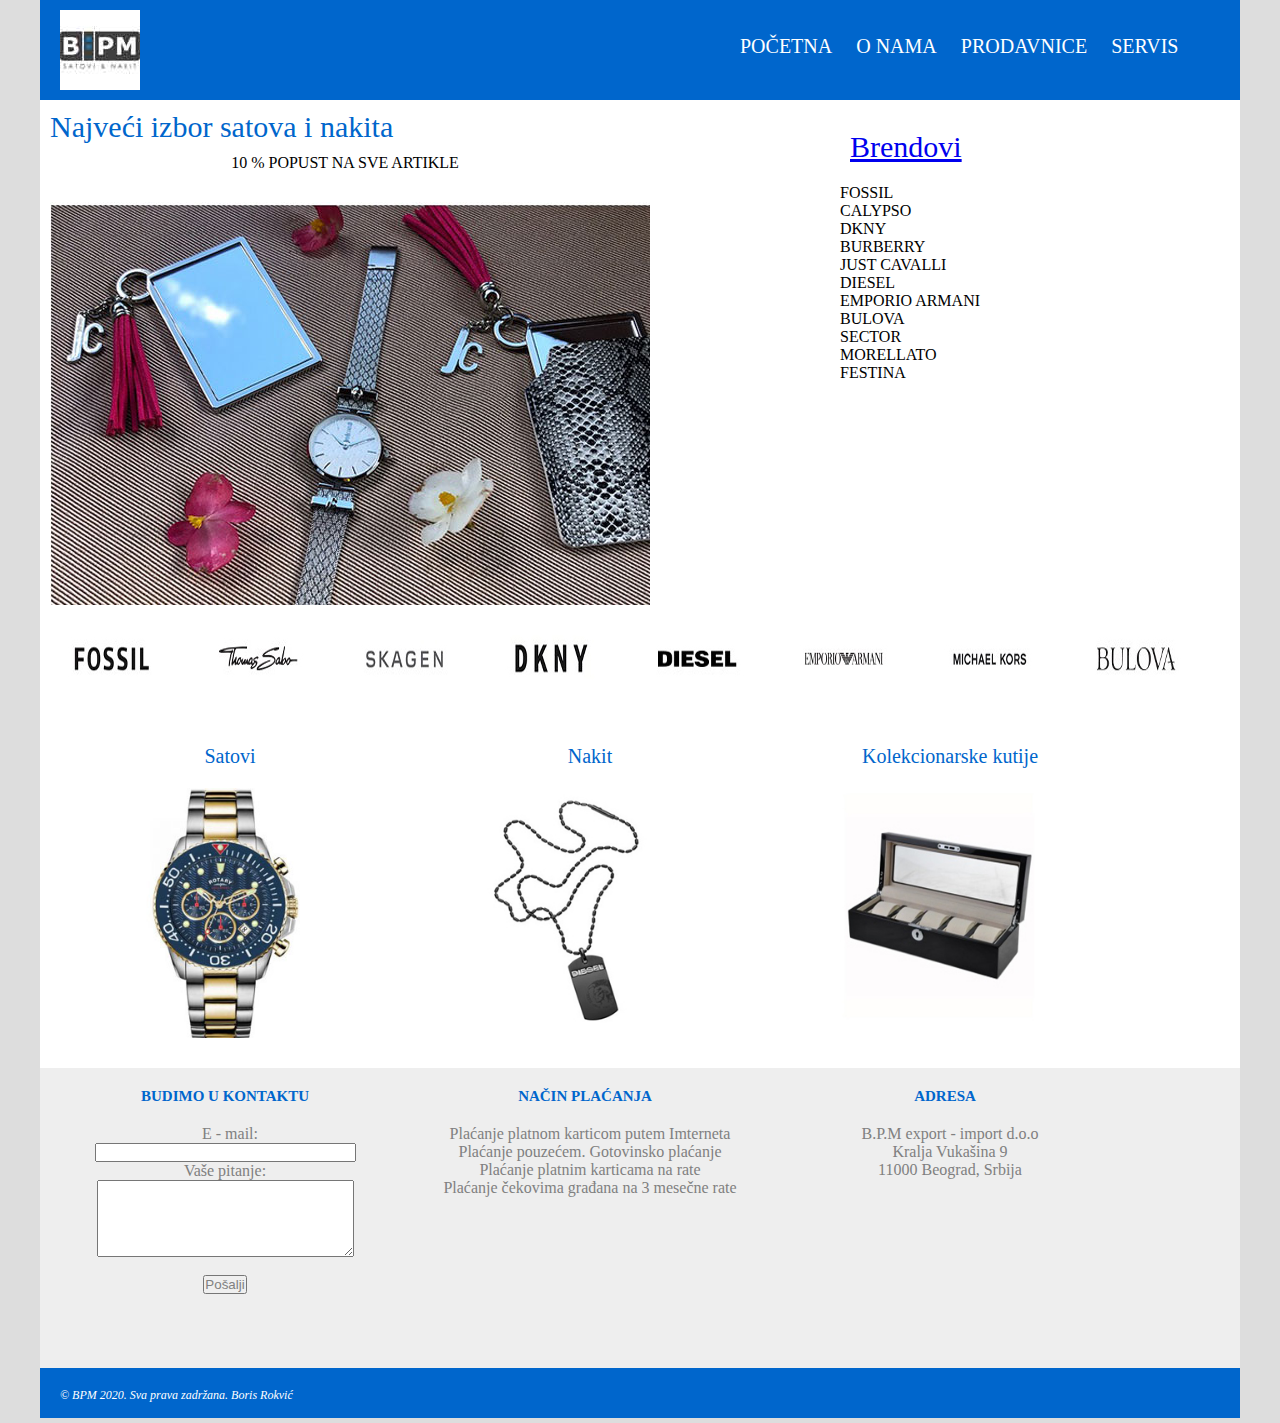
<file: index.html>
﻿<!DOCTYPE html PUBLIC "-//W3C//DTD XHTML 1.0 Transitional//EN" "http://www.w3.org/TR/xhtml1/DTD/xhtml1-transitional.dtd">
<html xmlns="http://www.w3.org/1999/xhtml">

<head>
<meta http-equiv="Content-Type" content="text/html; charset=utf-8" />
<link href="style.css" type="text/css" rel="stylesheet"/> 
<title>B:PM</title>
</head>

<body>
	<div id="wrapper">
		<div id="header">
			<div id="logo">
				<a href="index.html">
				<img alt="Logo" src="images/logo.jpg" width="80" height="80"/></a></div>
			<div id="menu">
				<ul>
					<li><a href="index.html">POČETNA</a></li>
					<li><a href="o_nama.html">O NAMA</a></li>
					<li><a href="prodavnice.html">PRODAVNICE</a></li>
					<li><a href="servis.html">SERVIS</a></li>
				</ul>
			</div>
		</div>
		
		<div id="content">
			<div id="upblock">
				<div id="leftcolumn">
					<h2>Najveći izbor satova i nakita</h2>
					<p>10 % POPUST NA SVE ARTIKLE</p>
						<img src="images/preporuka.jpg" alt="BPM satovi"/>
					
				</div>
				<div id="rightcolumn">
					<h2><a target="_blank" href="galerija.html">Brendovi</a></h2>
					<ul>
					<li>FOSSIL</li>
					<li>CALYPSO</li>
					<li>DKNY</li>
					<li>BURBERRY</li>
					<li>JUST CAVALLI</li>
					<li>DIESEL</li>
					<li>EMPORIO ARMANI</li>
					<li>BULOVA</li>
					<li>SECTOR</li>
					<li>MORELLATO</li>
					<li>FESTINA</li>
					
					</ul>
				</div>
			</div>
			
			<div id="brand">
				<img src="images/brand.jpg" alt="BPM satovi"/>
			</div>
			<div id="downblock">
				<div class="block">
					<h3>Satovi</h3>
					<img src="images/watch.jpg" alt="Satovi"/>
				</div>
				<div class="block">
					<h3>Nakit</h3>
					<img src="images/nakit.jpg" alt="Nakit"/>
				</div>
				<div class="block">
					<h3>Kolekcionarske kutije</h3>
					<img src="images/kolekcionarske_kutije.jpg" alt="Kolekcionarske kutije"/>
				</div>
		</div>
		<div class="clear"></div>
		<div id="footer1">
			<div class="block">
				<h4>BUDIMO U KONTAKTU</h4>
					<form action="mailto:boris.rokvic@vsar.edu.rs" method="post" enctype="text/plain">
					<p>E - mail:</p>
					<input type="text" name="email" size="30"/><br/>
					Vaše pitanje:<br/>
					<textarea name="poruka" cols="30" rows="5"></textarea><br/><br/>
					<input type="submit" value="Pošalji"/>
					</form>
					</div>
					<div class="block">
						<h4>NAČIN PLAĆANJA</h4>
						<p>Plaćanje platnom karticom putem Imterneta<br/>
						Plaćanje pouzećem. Gotovinsko plaćanje<br/>
						Plaćanje platnim karticama na rate<br/>
						Plaćanje čekovima građana na 3 mesečne rate
						</p>
					</div>
					<div class="block">
						<h4>ADRESA</h4>
						<p>B.P.M export - import d.o.o<br />
							Kralja Vukašina 9<br />
							11000 Beograd, Srbija
						</p>
					</div>			
		</div>
		</div>
		
		<div id="footer">
			<p>&copy; BPM 2020. Sva prava zadržana. Boris Rokvić</p>
		</div>
	</div>

</body>

</html>
</file>
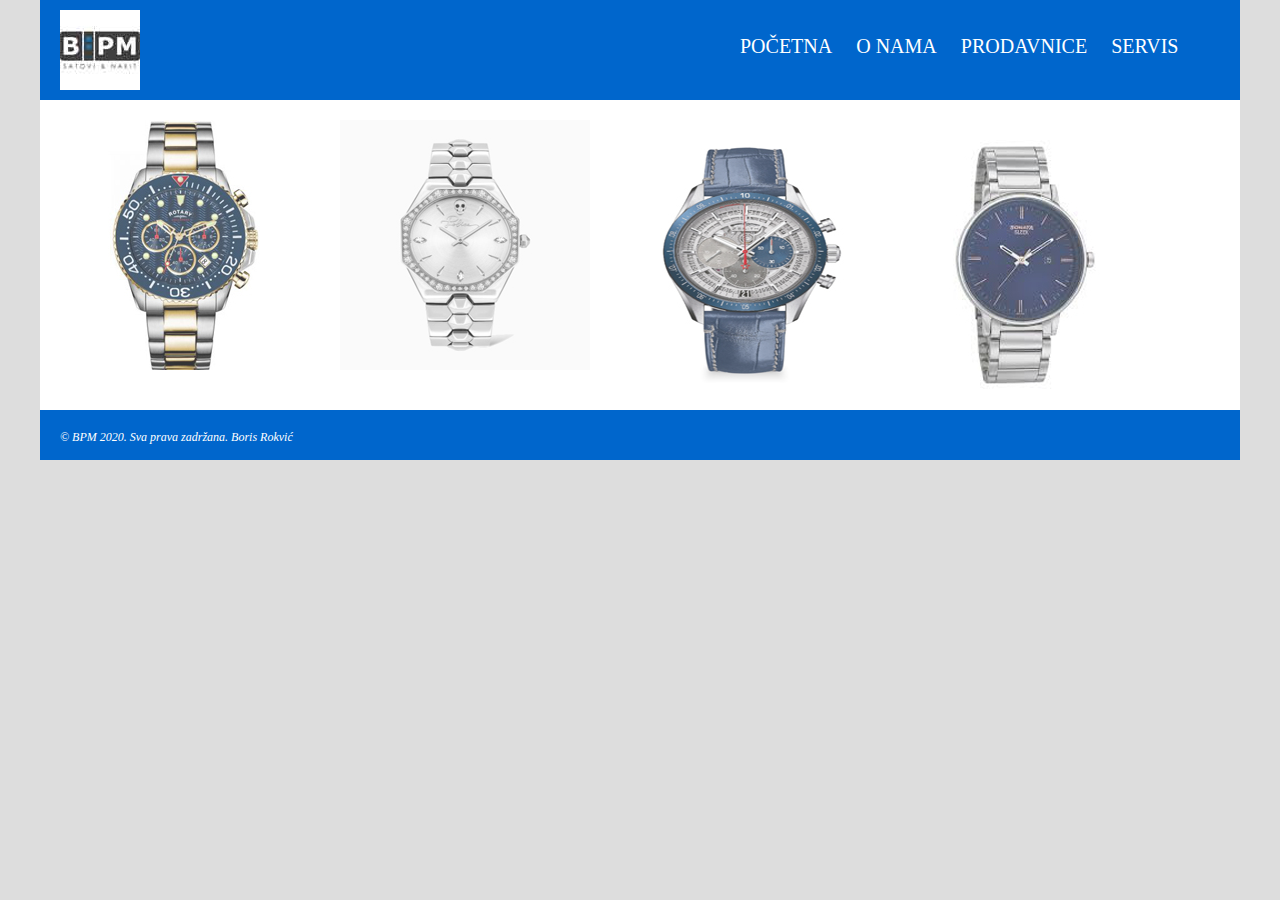
<file: galerija.html>
﻿<!DOCTYPE html PUBLIC "-//W3C//DTD XHTML 1.0 Transitional//EN" "http://www.w3.org/TR/xhtml1/DTD/xhtml1-transitional.dtd">
<html xmlns="http://www.w3.org/1999/xhtml">

<head>
<meta http-equiv="Content-Type" content="text/html; charset=utf-8" />
<title>Galerija</title>
<link href="style.css" type="text/css" rel="stylesheet"/>
<script src="jscript.js"></script> 
</head>

<body>
	<div id="wrapper">
		<div id="header">
			<div id="logo">
				<a href="index.html"><img alt="Logo" src="images/logo.jpg" width="80" height="80"/></a>
			</div>
			<div id="menu">
				<ul>
					<li><a href="index.html">POČETNA</a></li>
					<li><a href="o_nama.html">O NAMA</a></li>
					<li><a href="prodavnice">PRODAVNICE</a></li>
					<li><a href="servis.html">SERVIS</a></li>
				</ul>
			</div>
		</div>
		
		<div id="content">	
		
  			<div class="column">
    			<img src="images/watch3.jpg" alt="Fossill" onclick="myFunction(this);" />
  			</div>
  			<div class="column">
    			<img src="images/watch1.jpg" alt="Calypso" onclick="myFunction(this);">
  			</div>
  			<div class="column">
    			<img src="images/watch2.jpg" alt="Bulova" onclick="myFunction(this);" />
 		 	</div>
  			<div class="column">
    			<img src="images/watch4.jpg" alt="Festina" onclick="myFunction(this);" />
  			</div>
  			<div class="clear">
		

			<!-- The expanding image container -->
			<div class="container">
  				<!-- Close the image -->
  				<span onclick="this.parentElement.style.display='none'" class="closebtn">&times;</span>

  				<!-- Expanded image -->
  				<img id="expandedImg" width="75%" />

  				<!-- Image text -->
  				<div id="imgtext"></div>
			</div>
			
		</div>
		<div id="footer">
			<p>&copy; BPM 2020. Sva prava zadržana. Boris Rokvić</p>
		</div>
	</div>
	</div>


</body>

</html>
</file>
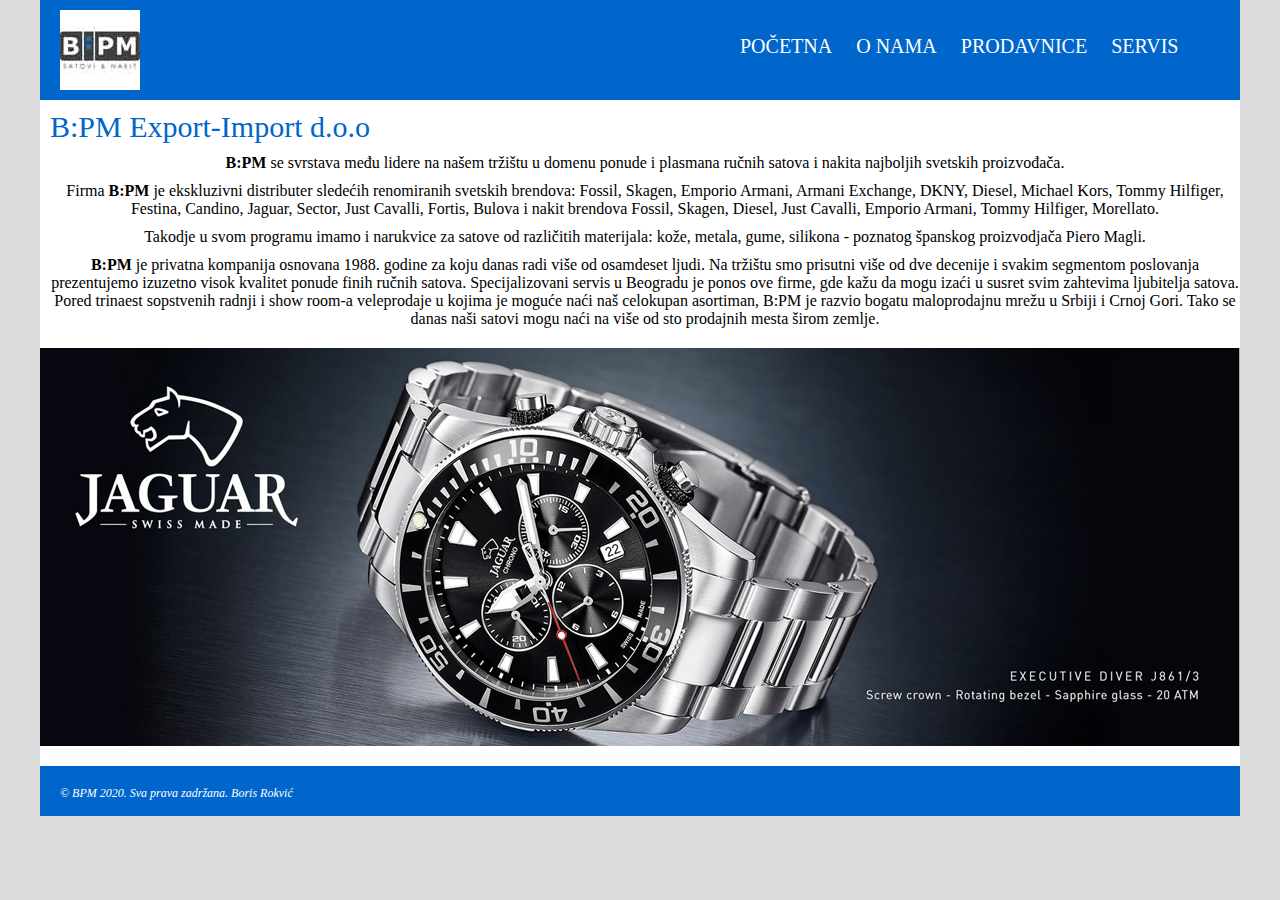
<file: o_nama.html>
﻿<!DOCTYPE html PUBLIC "-//W3C//DTD XHTML 1.0 Transitional//EN" "http://www.w3.org/TR/xhtml1/DTD/xhtml1-transitional.dtd">
<html xmlns="http://www.w3.org/1999/xhtml">

<head>
<meta http-equiv="Content-Type" content="text/html; charset=utf-8" />
<title>O nama</title>
<link href="style.css" type="text/css" rel="stylesheet"/> 
</head>

<body>
<div id="wrapper">
		<div id="header">
			<div id="logo">
				<a href="index.html"><img alt="Logo" src="images/logo.jpg" width="80" height="80"/></a>
			</div>
			<div id="menu">
				<ul>
					<li><a href="index.html">POČETNA</a></li>
					<li><a href="o_nama.html">O NAMA</a></li>
					<li><a href="prodavnice.html">PRODAVNICE</a></li>
					<li><a href="servis.html">SERVIS</a></li>
				</ul>
			</div>
		</div>
		
		<div id="content">	
			<div class="about">
			<h2>B:PM Export-Import d.o.o</h2>
			<p><strong>B:PM</strong> se svrstava među lidere na našem tržištu u domenu ponude i plasmana ručnih satova i nakita najboljih svetskih proizvođača.</p>
			<p>Firma <strong>B:PM</strong> je ekskluzivni distributer sledećih renomiranih svetskih brendova: Fossil, Skagen, Emporio Armani, Armani Exchange, DKNY, Diesel, Michael Kors, Tommy Hilfiger, Festina, Candino, 
			Jaguar, Sector, Just Cavalli, Fortis, Bulova i nakit brendova Fossil, Skagen, Diesel, Just Cavalli, Emporio Armani, Tommy Hilfiger, Morellato.</p>
			<p>Takodje u svom programu imamo i narukvice za satove od različitih materijala: kože, metala, gume, silikona - poznatog španskog proizvodjača Piero Magli.</p>
			<p><strong>B:PM</strong> je privatna kompanija osnovana 1988. godine za koju danas radi više od osamdeset ljudi. Na tržištu smo prisutni više od dve decenije i svakim segmentom poslovanja prezentujemo 
			izuzetno visok kvalitet ponude finih ručnih satova. Specijalizovani servis u Beogradu je ponos ove firme, gde kažu da mogu izaći u susret svim zahtevima ljubitelja satova. 
			Pored trinaest sopstvenih radnji i show room-a veleprodaje u kojima je moguće naći naš celokupan asortiman, B:PM je razvio bogatu maloprodajnu mrežu u Srbiji i Crnoj Gori. 
			Tako se danas naši satovi mogu naći na više od sto prodajnih mesta širom zemlje.</p>
			<img src="images/onama.jpg" />
			</div>
		</div>
		<div id="footer">
			<p>&copy; BPM 2020. Sva prava zadržana. Boris Rokvić</p>
		</div>
	
	</div>

</body>

</html>
</file>
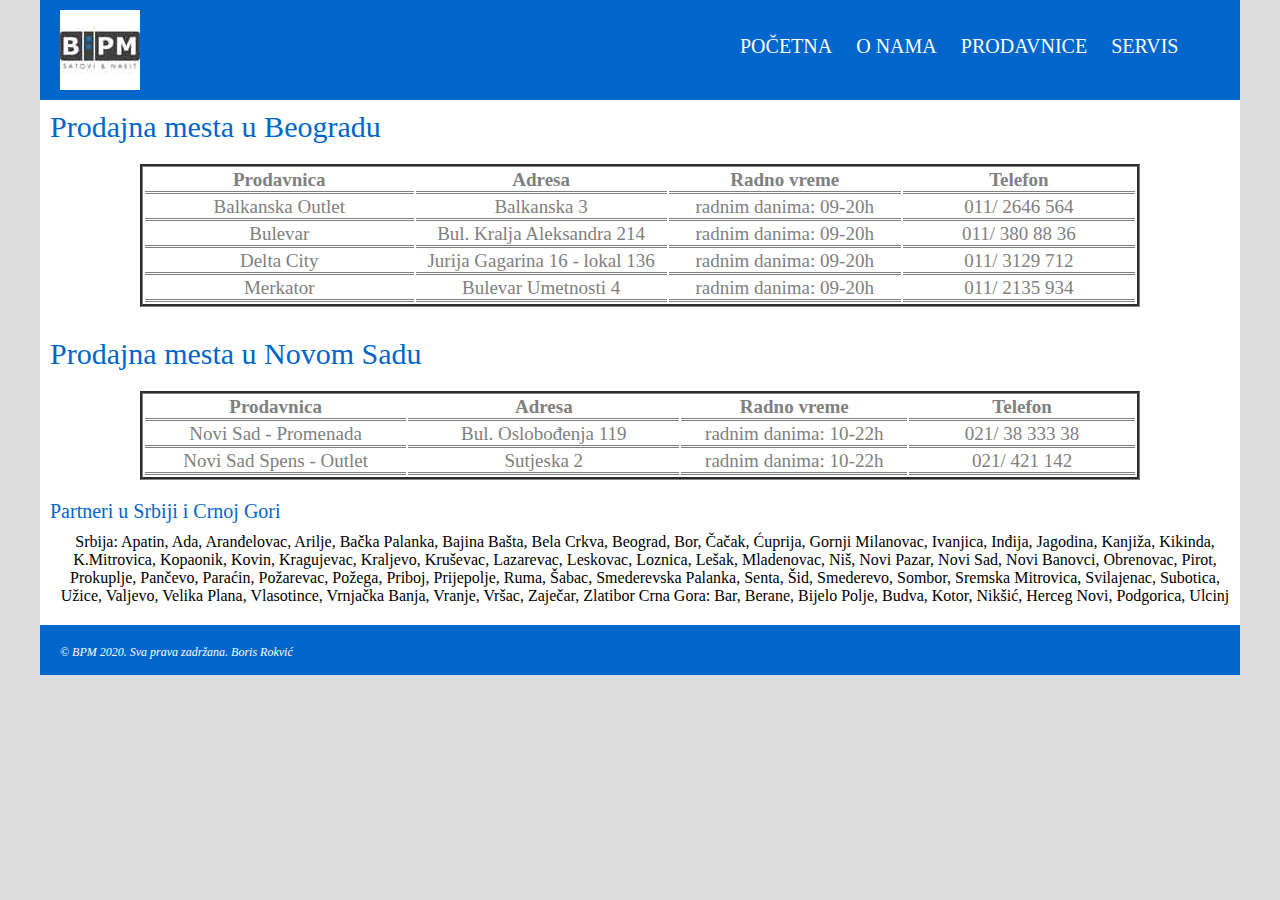
<file: prodavnice.html>
﻿<!DOCTYPE html PUBLIC "-//W3C//DTD XHTML 1.0 Transitional//EN" "http://www.w3.org/TR/xhtml1/DTD/xhtml1-transitional.dtd">
<html xmlns="http://www.w3.org/1999/xhtml">

<head>
<meta http-equiv="Content-Type" content="text/html; charset=utf-8" />
<title>Prodavnice</title>
<link href="style.css" type="text/css" rel="stylesheet"/> 
</head>

<body>
	<div id="wrapper">
		<div id="header">
			<div id="logo">
				<a href="index.html"><img alt="Logo" src="images/logo.jpg" width="80" height="80"/></a>
			</div>
			<div id="menu">
				<ul>
					<li><a href="index.html">POČETNA</a></li>
					<li><a href="o_nama.html">O NAMA</a></li>
					<li><a href="prodavnice.html">PRODAVNICE</a></li>
					<li><a href="servis.html">SERVIS</a></li>
				</ul>
			</div>
		</div>
		
		<div id="content">
			<h2>Prodajna mesta u Beogradu</h2>	
			<div class="shop">
			
			<table>
				<tr>
					<th>Prodavnica</th>
					<th>Adresa</th>
					<th>Radno vreme</th>
					<th>Telefon</th>
				</tr>
				<tr>
					<td>Balkanska Outlet</td>
					<td>Balkanska 3</td>
					<td>radnim danima: 09-20h</td>
					<td>011/ 2646 564</td>
				</tr>
				<tr>
					<td>Bulevar</td>
					<td>Bul. Kralja Aleksandra 214</td>
					<td>radnim danima: 09-20h</td>
					<td>011/ 380 88 36</td>
				</tr>
				<tr>
					<td>Delta City</td>
					<td>Jurija Gagarina 16 - lokal 136</td>
					<td>radnim danima: 09-20h</td>
					<td>011/ 3129 712</td>
				</tr>
				<tr>
					<td>Merkator</td>
					<td>Bulevar Umetnosti 4</td>
					<td>radnim danima: 09-20h</td>
					<td>011/ 2135 934</td>
				</tr>

			</table>
			</div>
			<h2>Prodajna mesta u Novom Sadu</h2>
				<div class="shop">
					<table>
						<tr>
							<th>Prodavnica</th>
							<th>Adresa</th>
							<th>Radno vreme</th>
							<th>Telefon</th>
						</tr>
						<tr>
							<td>Novi Sad - Promenada</td>
							<td>Bul. Oslobođenja 119</td>
							<td>radnim danima: 10-22h</td>
							<td>021/ 38 333 38</td>
						</tr>
						<tr>
							<td>Novi Sad Spens - Outlet </td>
							<td>Sutjeska 2</td>
							<td>radnim danima: 10-22h</td>
							<td>021/ 421 142</td>
						</tr>
					</table>
					<h3>Partneri u Srbiji i Crnoj Gori</h3>
					<p>Srbija: Apatin, Ada, Aranđelovac, Arilje, Bačka Palanka, Bajina Bašta, Bela Crkva, Beograd, Bor, Čačak, Ćuprija, Gornji Milanovac, Ivanjica, Inđija, Jagodina, 
					Kanjiža, Kikinda, K.Mitrovica, Kopaonik, Kovin, Kragujevac, Kraljevo, Kruševac, Lazarevac, Leskovac, Loznica, Lešak, Mladenovac, Niš, Novi Pazar, Novi Sad, 
					Novi Banovci, Obrenovac, Pirot, Prokuplje, Pančevo, Paraćin, Požarevac, Požega, Priboj, Prijepolje, Ruma, Šabac, Smederevska Palanka, Senta, Šid, Smederevo, Sombor, 
					Sremska Mitrovica, Svilajenac, Subotica, Užice, Valjevo, Velika Plana, Vlasotince, Vrnjačka Banja, Vranje, Vršac, Zaječar, Zlatibor Crna Gora: Bar, Berane, Bijelo Polje, 
					Budva, Kotor, Nikšić, Herceg Novi, Podgorica, Ulcinj</p>
				</div>
		</div>
		<div id="footer">
			<p>&copy; BPM 2020. Sva prava zadržana. Boris Rokvić</p>
		</div>
	
	</div>

</body>

</html>
</file>
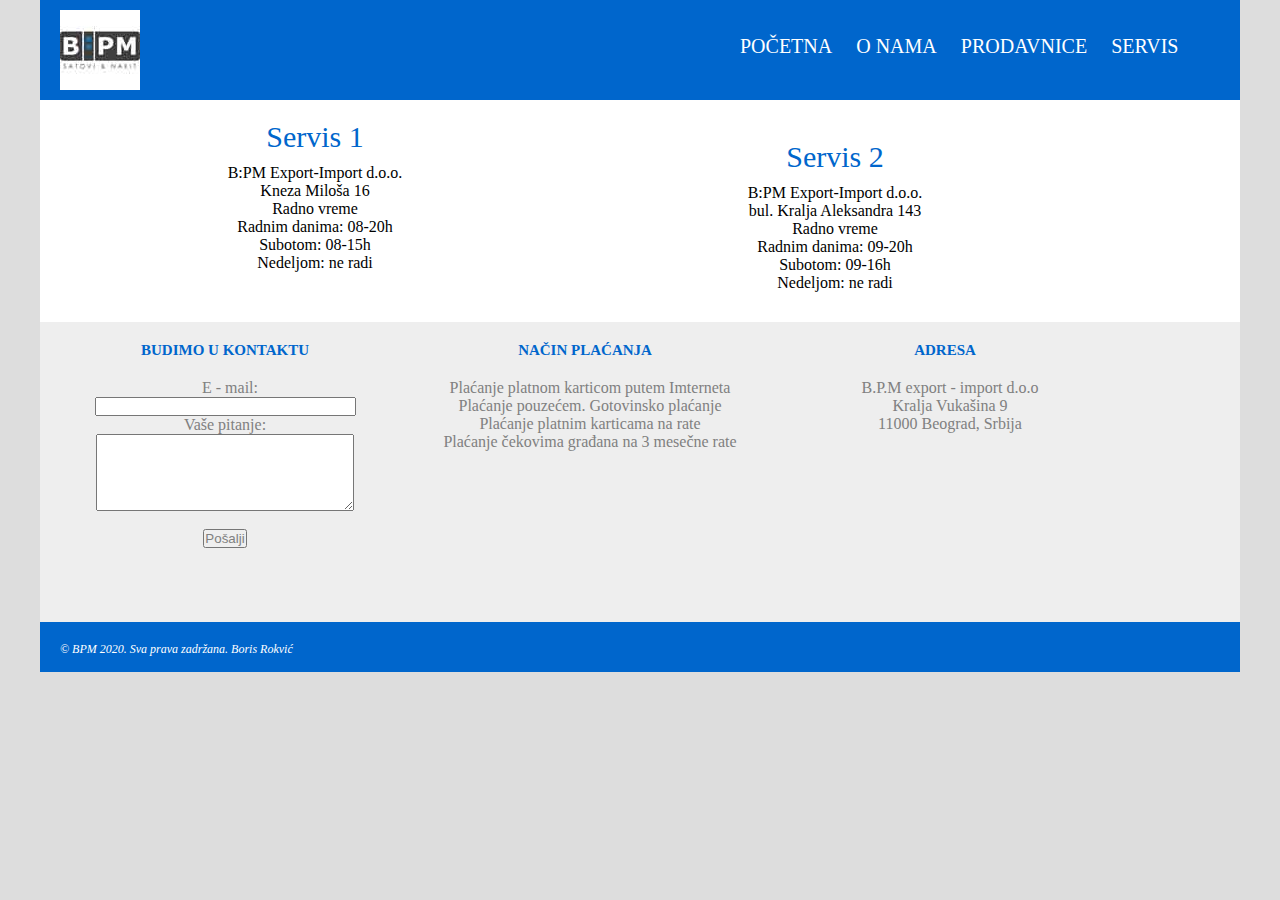
<file: servis.html>
﻿<!DOCTYPE html PUBLIC "-//W3C//DTD XHTML 1.0 Transitional//EN" "http://www.w3.org/TR/xhtml1/DTD/xhtml1-transitional.dtd">
<html xmlns="http://www.w3.org/1999/xhtml">

<head>
<meta http-equiv="Content-Type" content="text/html; charset=utf-8" />
<link href="style.css" type="text/css" rel="stylesheet"/> 
<title>Servis</title>
</head>

<body>
	<div id="wrapper">
		<div id="header">
			<div id="logo">
				<a href="index.html">
				<img alt="Logo" src="images/logo.jpg" width="80" height="80"/></a></div>
			<div id="menu">
				<ul>
					<li><a href="index.html">POČETNA</a></li>
					<li><a href="o_nama.html">O NAMA</a></li>
					<li><a href="prodavnice.html">PRODAVNICE</a></li>
					<li><a href="servis.html">SERVIS</a></li>
				</ul>
			</div>
		</div>
		
		<div id="content">
			<div id="upblock">
				<div class="service">
					<h2>Servis 1</h2>
					<p>B:PM Export-Import d.o.o.<br />
					Kneza Miloša 16<br />
					Radno vreme<br />
					Radnim danima: 08-20h<br />
					Subotom: 08-15h<br />
					Nedeljom: ne radi
					</p>
				</div>
				<div class="service">
					<h2>Servis 2</h2>
					<p>B:PM Export-Import d.o.o.<br />
					bul. Kralja Aleksandra 143<br />
					Radno vreme<br />
					Radnim danima: 09-20h<br />
					Subotom: 09-16h<br />
					Nedeljom: ne radi
					</p>
				</div>
			</div>	
		
		<div class="clear"></div>
		<div id="footer1">
					<div class="block">
						<h4>BUDIMO U KONTAKTU</h4>
						<form action="mailto:boris.rokvic@vsar.edu.rs" method="post" enctype="text/plain">
						<p>E - mail:</p>
						<input type="text" name="email" size="30"/><br/>
						Vaše pitanje:<br/>
						<textarea name="poruka" cols="30" rows="5"></textarea><br/><br/>
						<input type="submit" value="Pošalji"/>
						</form>
					</div>
					<div class="block">
						<h4>NAČIN PLAĆANJA</h4>
						<p>Plaćanje platnom karticom putem Imterneta<br/>
						Plaćanje pouzećem. Gotovinsko plaćanje<br/>
						Plaćanje platnim karticama na rate<br/>
						Plaćanje čekovima građana na 3 mesečne rate
						</p>
					</div>
					<div class="block">
						<h4>ADRESA</h4>
						<p>B.P.M export - import d.o.o<br />
							Kralja Vukašina 9<br />
							11000 Beograd, Srbija
						</p>
					</div>			
		</div>
		</div>
		<div id="footer">
			<p>&copy; BPM 2020. Sva prava zadržana. Boris Rokvić</p>
		</div>
	
	</div>
</body>

</html>
</file>
<file: style.css>
﻿*
{
	margin: 0px;
	padding: 0px;
}
body
{
	font-family:Calibri;
	background-color:#DDDDDD;
}
h2
{
	font-size:30px;
	color:#0066CC;
	font-weight:normal;
	padding-left:10px;
	padding-top:10px
}
h3
{
	font-size:20px;
	color:#0066CC;
	font-weight:normal;
	padding-top:20px;
	padding-left:10px;
}
h4
{
	font-size:15px;
	color:#0066CC;	
}
p
{
	padding-left:10px;
	padding-top:10px;
	text-align:center;
}
#wrapper
{
	width:1200px;
	margin:0 auto;
}
#header
{
	width:1200px;
	height:100px;
	background:#0066CC;	
}
#logo
{
	width:200px;
	float:left;
	margin-left:20px;
	margin-top:10px;	
}
#menu
{
	width:500px;
	height:100px;
	float:right;
	margin-right:20px;
	margin-top:10px;
	margin-bottom:10px
	
}
#menu ul
{
	list-style:none;
	margin-top:25px;
}
#menu ul li
{
	display:inline;
}
#menu ul li a
{
	color:#FFF;
	font-size:20px;
	margin-left:20px;
	text-decoration:none;	
}
#menu ul li a:hover
{
	background:#003399;

}
#content
{
	width:1200px;
	margin:0 auto;
	background-color:#FFFFFF;
}
#upblock
{
	width:1200px;
}
#downblock
{
	width:1200px;
}
#leftcolumn
{
	width:600px;
	float:left;
	
}
#rightcolumn
{
	width:400px;
	float:right;
}
#rightcolumn ul
{
	margin-top:20px;
	list-style:none;
}
#leftcolumn img
{
	padding-top:30px;
	padding-left:10px;	
}
#footer
{
	width:1200px;
	height:50px;
	background:#0066CC;
	
}
#footer p
{
	text-align:left;
	font-style:italic;
	font-size:12px;
	color:#FFF;
	padding:20px 0px 20px 20px;
}
#footer1
{
	width:1200px;
	height:300px;
	background-color:#EEEEEE;
	margin-top:30px;
	color:gray;
}
#brand
{
	width:1200px;

}
.block
{
	width:350px;
	float:left;
	margin-left:10px;
	margin-top:20px;
	text-align:center;
}
.block img
{
	padding-top:20px;
	width:250px;
	height:250px;
}
.block p
{
	text-align:center;
	padding-top:20px;
	
}
.block input
{
	color:gray;
}
.service
{
	width:500px;
	float:left;
	margin-left:20px;
	text-align:center;	
}
.service h2
{
	padding-top:20px;
}
.clear
{
	clear:both;
}
table
{
	width:1000px;
	margin-left:100px;
	margin-right:100px;
	border:1px 1px 1px 1px;
	border-style:groove;
}
table th, table tr td
{
	width:80px;
	font-size:19px;
	color:gray;
	text-align:center;
	border-bottom-style:double;
}
.about
{
	width:1200px;
}
.about img
{
	padding-top:20px;
	padding-bottom:20px;
}
.shop
{
	width:1200px;
	padding-top:20px;
	padding-bottom:20px;
}
.column 
{
  float:left;
  width:20%;
  padding:20px;
}
.column img 
{
  opacity:0.8;
  cursor:pointer;
}
.column img:hover 
{
  opacity:1;
}
/* The expanding image container (positioning is needed to position the close button and the text) */
.container {
  position:relative;
  display:none;
}

/* Expanding image text */
#imgtext {
  position:absolute;
  top:15px;
  left:15px;
  color:red;
  font-size:20px;
}

/* Closable button inside the image */
.closebtn {
  position:absolute;
  top:10px;
  right:15px;
  color:red;
  font-size:35px;
  cursor:pointer;
}
</file>
